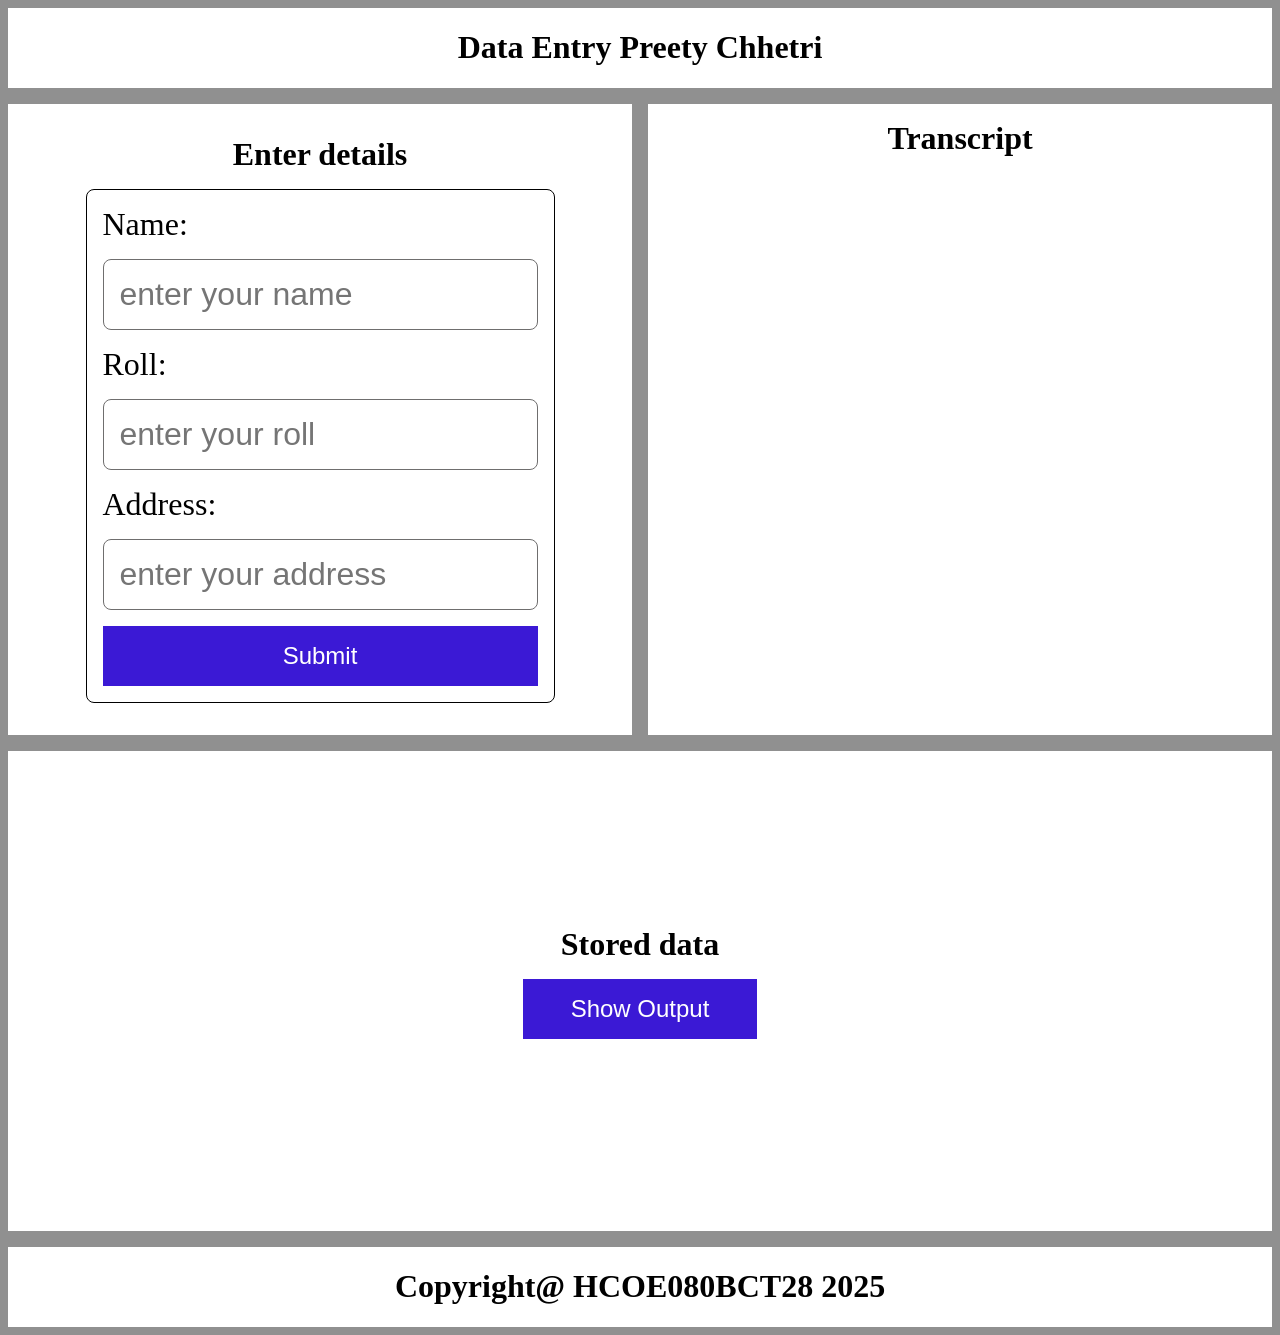
<file: index.html>
<!DOCTYPE html>
<html lang="en">
<head>
    <meta charset="UTF-8">
    <meta name="viewport" content="width=device-width, initial-scale=1.0">
    <title>Local and session storage</title>
    <link rel="stylesheet" href="styles.css">
</head>
<body>
    <header>
        <h1>Data Entry Preety Chhetri</h1>
    </header>
    
    <main>
        <section>
            <h2>Enter details</h2>
            <form id="entryform">
                <label for="name">Name:</label>
                <input type="text" placeholder="enter your name" id="name" required>

                <label for="roll">Roll:</label>
                <input type="number" placeholder="enter your roll" id="roll" required>

                <label for="address">Address:</label>
                <input type="text" placeholder="enter your address" id="address" required>

                <button id="btn_submit" type="submit">Submit</button>
            </form>
        </section>

        <aside>
            <h2>Transcript</h2>
             <dl class="details">

             </dl>
            
        </aside>

        <section class="section_output">
            <h2>Stored data</h2>
            <button class="btn_output">Show Output</button>

            <div class="show_data">
                
            
                <!--The UI here is dynamically replaced by javascript-->
                <!-- Hint , ShowOutput() function takes place here-->
                <!-- Note: this div/container is left empty no code is written here
                    This HTML5 is not required to be changed -->
            </div>
        </section>
    </main>

    <footer>
        <h1>Copyright@ HCOE080BCT28 2025</h1>
    </footer>
    <script src="scripts.js"></script>
</body>
</html>
</file>
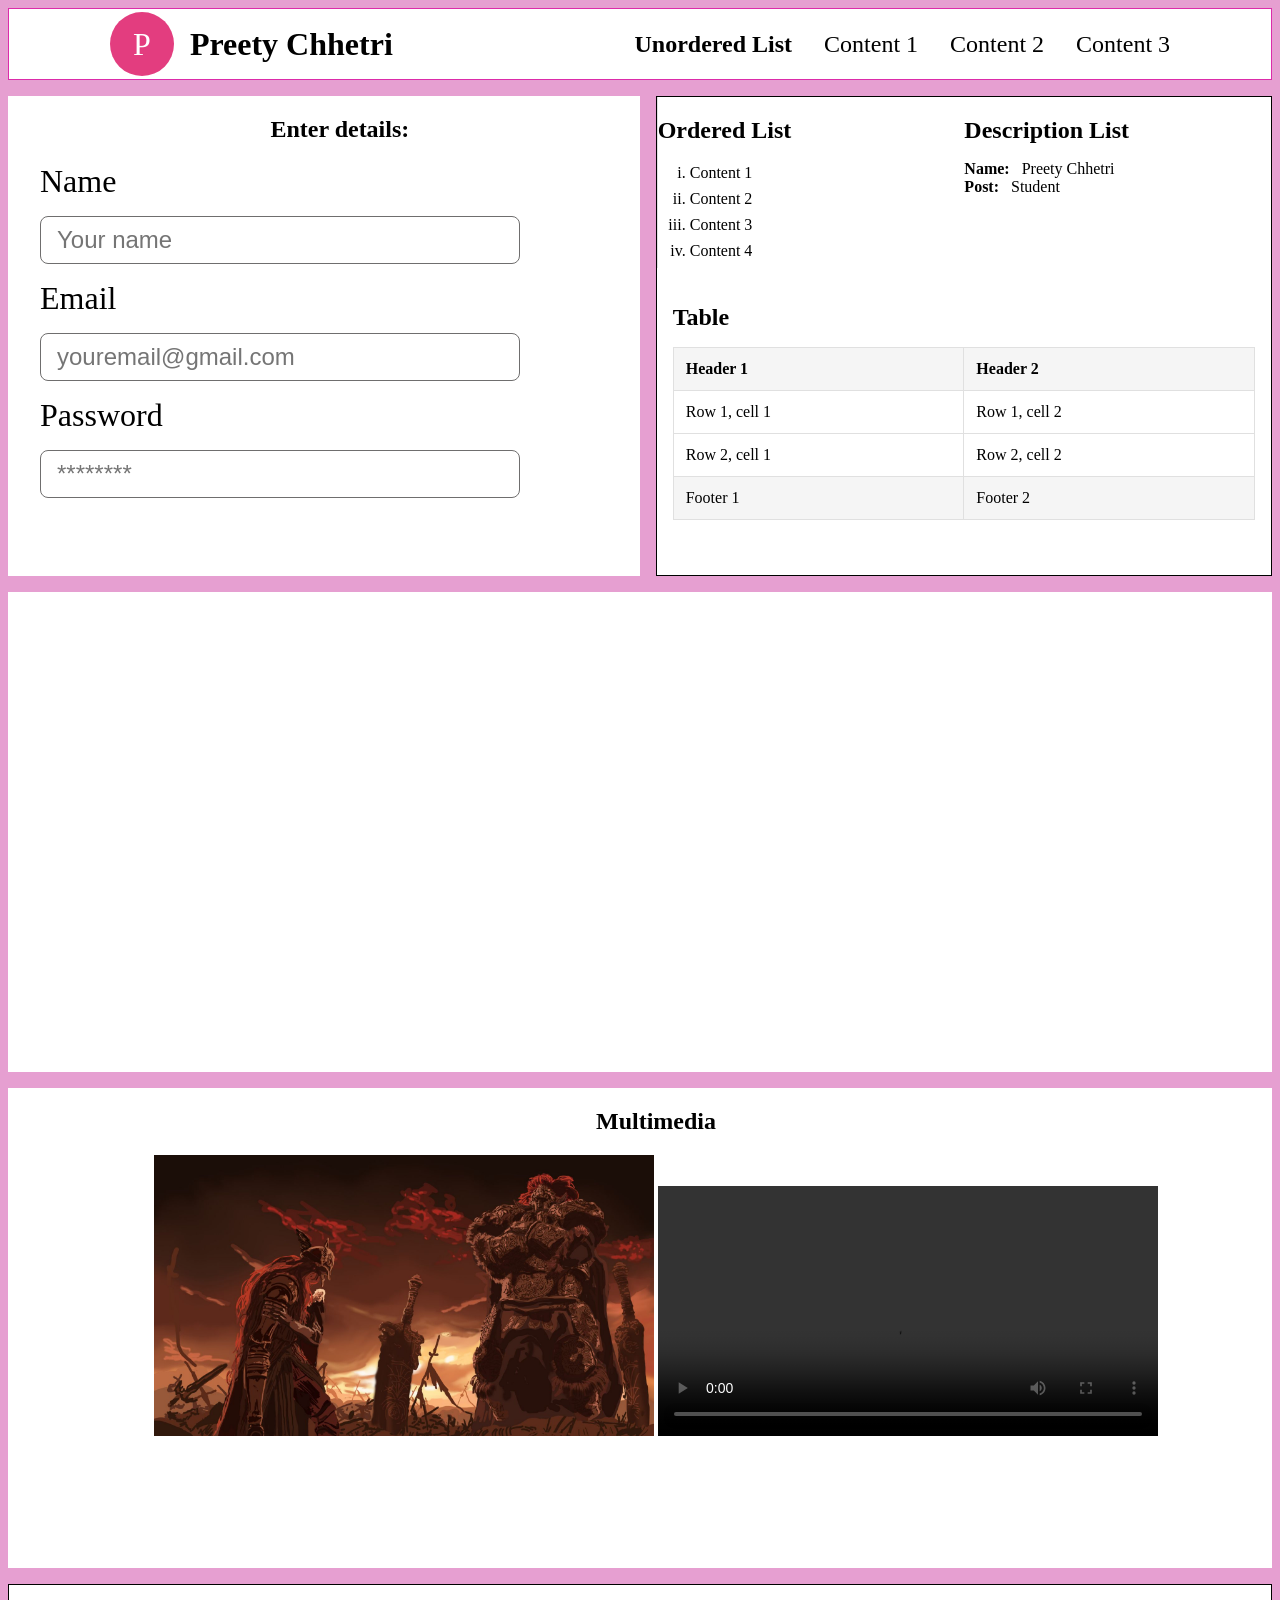
<file: Assignment 1/index.html>
<!DOCTYPE html>
<html lang="en">
<head>
    <meta charset="UTF-8">
    <meta name="viewport" content="width=device-width, initial-scale=1.0">
    <title>Document</title>
    <link rel="stylesheet" href="style.css">
    <style>/* Internal Csss */
        footer{
            display: flex;
            width: 100%;
            background-color: white;
            height: 4.5rem;
            border: 1px solid black;

        }

    </style>
</head>
<body>
    <header class="header">
        <div style="display: flex; align-items: center; gap: 1rem;">
            <div class="logo"> P </div>
            <h1>Preety Chhetri</h1>
        </div>
        <nav>   <!--Ya bata navigation hhunxa teibhayera nav bar; ya bata home page, or abt pages navigate hunxa-->
            <ul> <!--Unordered list-->
                <li>Unordered List</li>
                <li>Content 1</li>
                <li>Content 2</li>
                <li>Content 3</li>
            </ul>
        </nav>
    </header>

    <main>
        <!-- QQ.(2marks)inline css -->
        <div style="display: flex; gap: 1rem;">
        <section> <!--Groups together similar content-->
            <h2>Enter details:</h2>
            <form >
                <label for="name">Name</label>
                <input type="text", id="name", placeholder="Your name">

                <label for="email">Email</label>
                <input type="email", id="email", placeholder="youremail@gmail.com">

                <label for="password">Password</label>
                <input type="password", id="password", placeholder="********">
            </form>
        </section>

    <aside >   <!--for sidebars-->
        <div class="secc">
            <div class="ordered list">
                <h2>Ordered List</h2>
                <ol type="i">
                    <li>Content 1</li>
                    <li>Content 2</li>
                    <li>Content 3</li>
                    <li>Content 4</li>
                </ol>
            </div>

            <div class="description">
                <h2>Description List</h2>
                <dl>                           <!--description list: container for the description-->
                    <dt class="key">Name:</dt> <!--description term: "key"-->
                    <dd>Preety Chhetri</dd>    <!--description describe: "value" -->

                    <dt class="key">Post:</dt>
                    <dd>Student</dd>
                </dl>
            </div>
        </div>
    
        <div class="table-container">
            <h2>Table</h2>
            <table>    <!--Table head: groups table header-->
                <thead>
                    <tr> <!--Table row-->
                        <th>Header 1</th>  <!--Table header:defines header cell(bold,centre...) -->
                        <th>Header 2</th>
                    </tr>
                </thead>
                <tbody>
                    <tr>
                        <td>Row 1, cell 1</td>   <!--Table data-->
                        <td>Row 1, cell 2</td>
                    </tr>

                    <tr> 
                        <td>Row 2, cell 1</td>
                        <td>Row 2, cell 2</td>
                    </tr>
                </tbody>
                <tfoot>
                    <tr>
                        <td>Footer 1</td>
                        <td>Footer 2</td>
                    </tr>
                </tfoot>
            </table>
        </div>
       

    </aside>
        </div>

        <section>
           
        </section>

         <section>
            <h1>Multimedia</h1>
            <article>
             <img src="./assets/viber_image_2025-12-07_18-17-46-079.jpg" id="preview" width="500px">
             <video src="./assets/sample_vid_1.mp4" id="vid" controls width="500px muted"></video>
            </article>
        </section>
    </main>

    <footer>

    </footer>
</body>
</html>
</file>
<file: styles.css>
*{
    box-sizing: border-box;
}

body{
    background-color: rgb(144, 144, 144);
    display: grid;
    gap: 1rem;

    grid-template-areas: 
        "header header"
        "section aside"
        "output output"
        "footer footer"
    ;

    grid-template-columns: 1fr 1fr;
}

h2{
    font-size: 2rem;
    margin: 0;
}

header, footer, section, .output {
    background-color: white;
    display: flex;
    align-items: center;
    justify-content: center;
}

main{
    display: contents;
}

header{
    grid-area: header;
}

aside{
    display: flex;
    grid-area: aside;
    flex-direction: column;
    align-items: center;
    background-color: white;
    padding: 1rem;
}

footer{
    grid-area: footer;
}

.section_output{
    grid-area: output;
    height:30rem;
}

section{
    grid-area: section;
    flex-direction: column;
    padding: 2rem;
    gap: 1rem;
}

section form{
    display: flex;
    flex-direction: column;
    gap: 1rem;
    font-size: 2rem;
    border: 1px solid black;
    padding: 1rem;
    border-radius: 0.5rem;
}

section form input{
    font-size: 2rem;
    border-radius: 0.5rem;
    padding: 1rem;
    border: 1px solid rgb(111, 110, 110);
}

button{
    padding: 1rem 3rem;
    font-size: 1.5rem;
    border: none;
    background-color: rgb(59, 25, 213);
    color: white;
}

button:hover{
    background-color: rgb(156, 137, 244);
    cursor: pointer;
}

.show_data{
    display: flex;
    flex-direction: row;
    flex-wrap: wrap;
    gap:2rem;
    align-items: center;
    justify-content: center;
    overflow-y: scroll;
    
}

.border{
    border: 1px solid black;
    border-radius: 0.5rem;
    padding: 2rem;
    background: rgb(236, 234, 234);
}

.details dd,dt{
    display: inline;
    font-size: 2rem;
}

.details dd:after{
    content: "\A";
    white-space: pre;
}

.outputList{
    background-color: gray;
    border:1px solid black;
    border-radius: 7px;
    width:22rem;
    padding: 7px;
    height:10rem;
    
}

.outputList dd,dt{
    display:inline;
    font-size:2rem;

}
.outputList dd:after{
    content: "\A";
    white-space: pre;
}


@media (max-width: 700px){
    body{
        grid-template-areas: 
            "header"
            "section"
            "aside" 
            "footer"
        ;
    }
}
</file>
<file: Assignment 1/style.css>
*{ /*Universal Selector*/
    box-sizing: border-box;
}

body{ /*Element or type selector*/
    background-color: rgb(230, 159, 209);
    /*functional value*/
    display: flex;
    flex-direction: column;
    gap: 1rem;
}

header{ /*Element or type selector*/
    display: flex;
    align-items: center;
    width: 100%;    /*relative value */
    height: 4.5rem; /*relative value */
    /* height: 200px; /* fixed value */
    background-color: white;
    justify-content: space-around;

    border: 1px solid rgb(220, 44, 170);
    /*CSS shorthand*/
}

main{
    display: flex;
    flex-direction: column;
    gap: 1rem;
}

section{
    display: flex;
    width: 100%;
    height: 30rem;
    background-color: white;
    flex-direction: column;
    align-items: center;
    padding-left: 2rem
}

aside{
    display: flex;
    flex-direction: column;
    width: 100%;
    height: 30rem;
    background-color: white;
    border: 1px solid black;
}

ul{
    font-size: 1.5rem;
    display: flex;
    flex-direction: row;
    gap: 2rem;
    list-style: none;
}

nav ul li:first-child{ /*Pseudo Class*/
    font-weight: bold;
}

.logo{
    font-size: 2rem;
    width: 4rem;
    height: 4rem;
    background-color: rgb(227, 61, 127);
    border-radius: 50%;
    color: white;
    display: flex;
    justify-content: center; /*horizontal center*/
    align-items: center; /*vertical center*/
}

form{
    display: flex;
    flex-direction: column;
    font-size: 2rem;
    width: 100%;   
    gap: 1rem;
}

form input{
    width: 80%;
    height: 3rem;
    border-radius: 0.5rem;
    border: 1px solid rgb(111, 110, 110);
    padding-left: 1rem;
    font-size: 1.5rem;
}

form input::placeholder{
    font-size: 1.5rem;
}


.key{
    font-weight: bold;
}

.ordered list{
    display: flex;
    flex-direction: column;
    width: 50%;
    padding: 1rem;
}

.ordere list h2{
    margin-bottom: 1rem;
    font-size: 1.5rem;
}

ol{
    padding-left: 2rem;
    margin: 0;
}

ol li{
    margin-bottom: 0.5rem;
    font-size: 1rem;
}

.description{
    display: flex;
    flex-direction: column;
    width: 50%;
}

.description h2{
    margin-bottom: 1rem;
    font-size: 1.5rem;
}

dl{
    margin: 0;
    padding: 0;
}

dt{
    font-weight: bold;
    display: inline;
    margin-top: 0.5rem;
    margin-bottom: 0.5rem;
}

dd{
    display: inline;
    margin-left: 0.5rem;
    margin-bottom: 0.5rem;
}

dd::after{
    content: "";
    display: block;
}

.secc{
    display: flex;
    justify-content: space-between;    /*Equal space between items, first item at start, last at end.*/
    width: 100%;
    border-left: 1px solid #e0e0e0;
}

.table-container{
    display: flex;
    flex-direction: column;
    width: 100%;
    padding: 1rem;
}

.table-container h2{
    margin-bottom: 1rem;
    font-size: 1.5rem;
    font-weight: bold;
}

table{
    width: 100%;
    border-collapse: collapse;    /*collapse merges adjacent cell borders into a single border, instead of having separate borders.*/
    border: 1px solid #e0e0e0;
}

thead{
    background-color: #f5f5f5;
}

th{
    padding: 0.75rem;
    text-align: left;
    font-weight: bold;
    border: 1px solid #e0e0e0;
}

tbody{
    background-color: white;
}

tbody td{
    padding: 0.75rem;
    border: 1px solid #e0e0e0;
    text-align: left;
}

tfoot{
    background-color: #f5f5f5;
}

tfoot td{
    padding: 0.75rem;
    border: 1px solid #e0e0e0;
    text-align: left;
}
</file>
